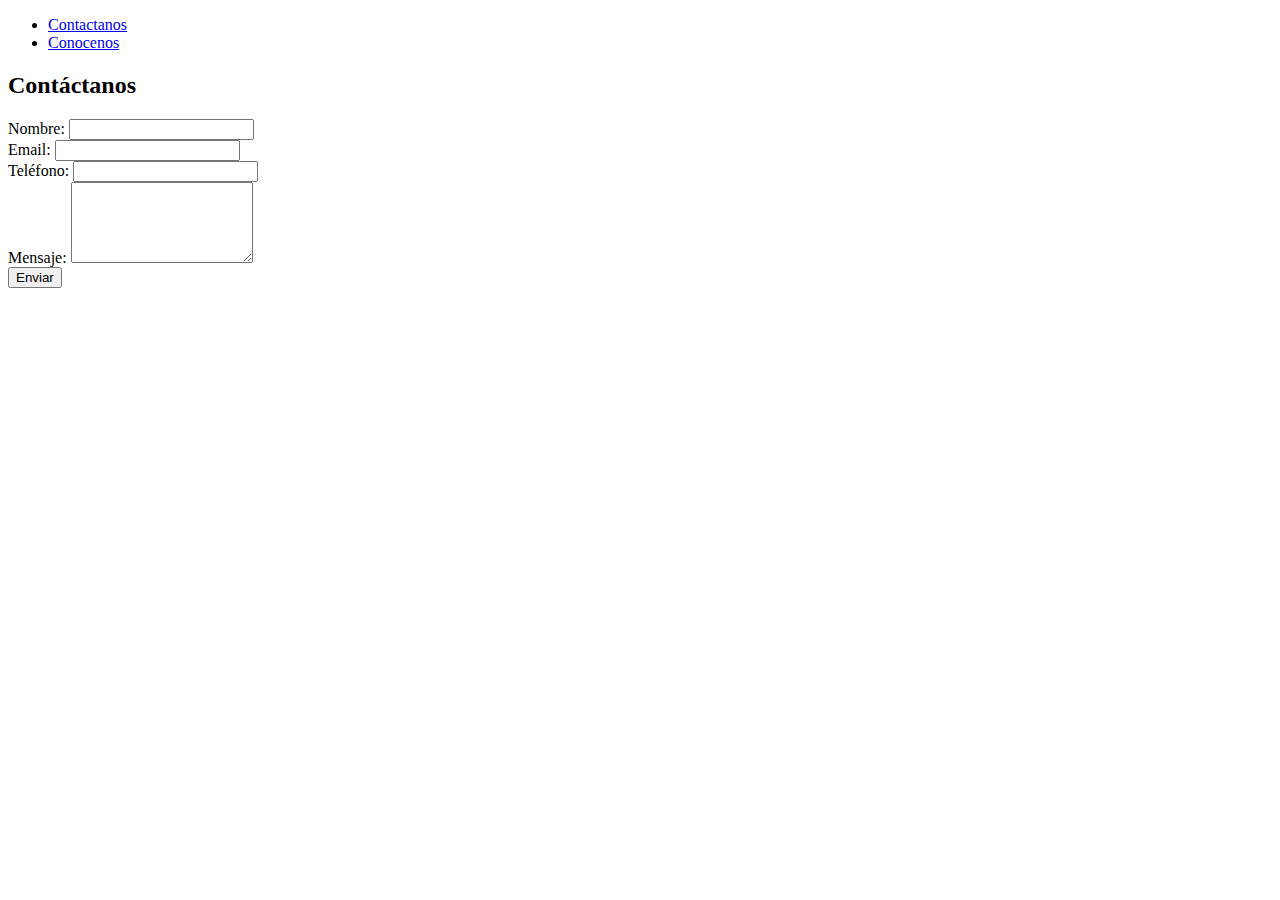
<file: 1.html>
<!DOCTYPE html>
<html lang="en">
<head>
    <meta charset="UTF-8">
    <meta name="viewport" content="width=device-width, initial-scale=1.0">
    <title>Contáctano</title>
</head>
<body>

     <nav>
        <ul>
            <li>
                <a href=1.html>Contactanos</a>
            </li>
            <li>
                <a href=2.html>Conocenos</a>
            </li>
        </ul>
    </nav>
    <section id="contactanos" class="contactanos">
    <h2>Contáctanos</h2>
    
    <form class="formulario-contacto">
        <div class="grupo-form">
            <label for="name">Nombre:</label>
            <input type="text" id="nname" name="name" required>
        </div>
        
        <div class="grupo-form">
            <label for="email">Email:</label>
            <input type="email" id="email" name="email" required>
        </div>
        
        <div class="grupo-form">
            <label for="telefono">Teléfono:</label>
            <input type="tel" id="telefono" name="telefono">
        </div>
        
        <div class="grupo-form">
            <label for="mensaje">Mensaje:</label>
            <textarea id="mensaje" name="mensaje" rows="5" required></textarea>
        </div>
        
        <button type="submit" class="btn-enviar">Enviar</button>
    </form>
</section>
</body>
</html>
</file>
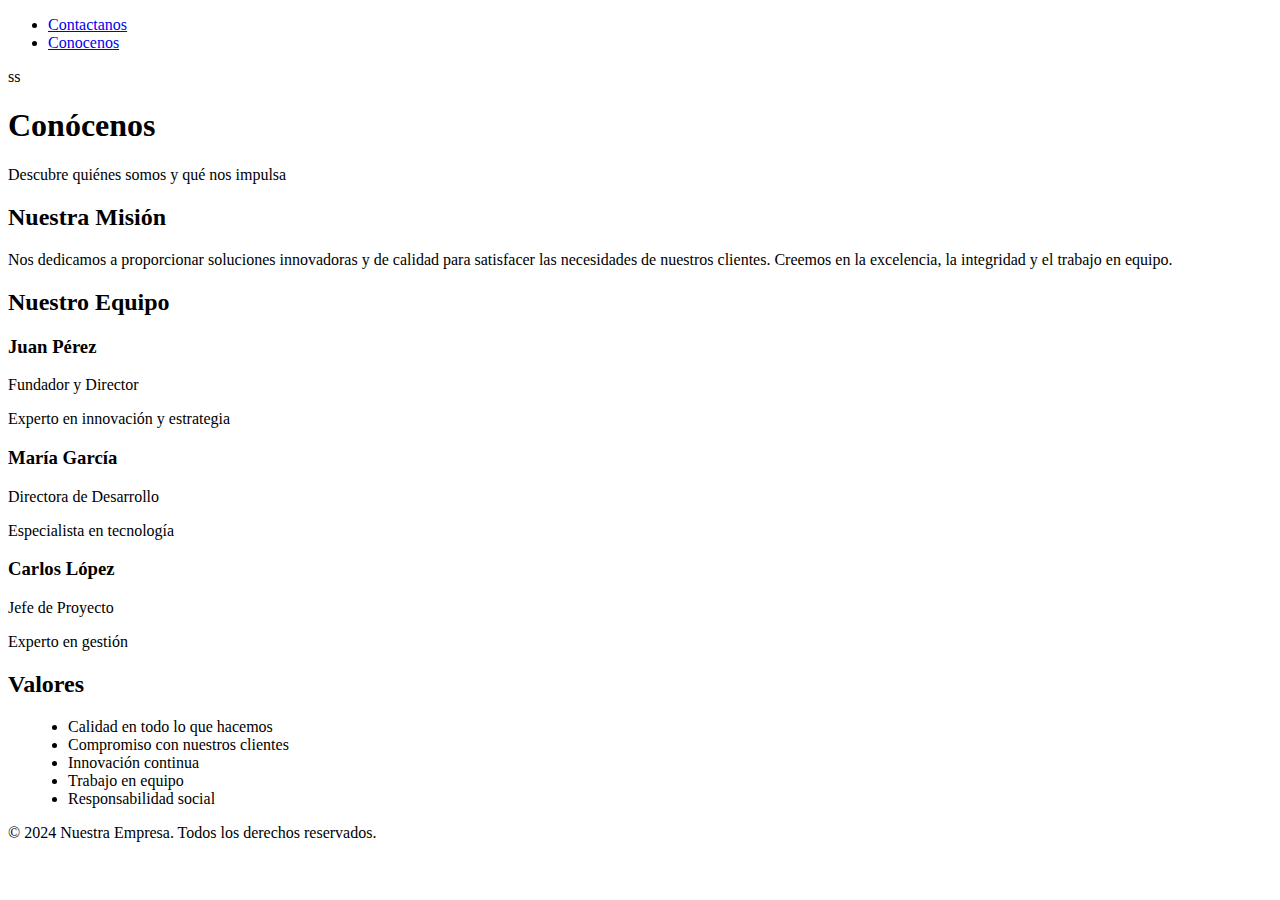
<file: 2.html>
<!DOCTYPE html>
<html lang="es">
<head>
    <meta charset="UTF-8">
    <meta name="viewport" content="width=device-width, initial-scale=1.0">
    <title>Conócenos</title>
    <link rel="stylesheet" href="style.css">
    
</head>
<body>
      <nav>
        <ul>
            <li>
                <a href=1.html>Contactanos</a>
            </li>
            <li>
                <a href=2.html>Conocenos</a>
            </li>
        </ul>
    </nav>ss
    <header>
        <h1>Conócenos</h1>
        <p>Descubre quiénes somos y qué nos impulsa</p>
    </header>
    
    <main>
        <section class="seccion">
            <h2>Nuestra Misión</h2>
            <p>Nos dedicamos a proporcionar soluciones innovadoras y de calidad para satisfacer las necesidades de nuestros clientes. Creemos en la excelencia, la integridad y el trabajo en equipo.</p>
        </section>
        
        <section class="seccion">
            <h2>Nuestro Equipo</h2>
            <div class="equipo">
                <div class="miembro">
                    <h3>Juan Pérez</h3>
                    <p>Fundador y Director</p>
                    <p>Experto en innovación y estrategia</p>
                </div>
                <div class="miembro">
                    <h3>María García</h3>
                    <p>Directora de Desarrollo</p>
                    <p>Especialista en tecnología</p>
                </div>
                <div class="miembro">
                    <h3>Carlos López</h3>
                    <p>Jefe de Proyecto</p>
                    <p>Experto en gestión</p>
                </div>
            </div>
        </section>
        
        <section class="seccion">
            <h2>Valores</h2>
            <ul style="margin-left: 20px;">
                <li>Calidad en todo lo que hacemos</li>
                <li>Compromiso con nuestros clientes</li>
                <li>Innovación continua</li>
                <li>Trabajo en equipo</li>
                <li>Responsabilidad social</li>
            </ul>
        </section>
    </main>
    
    <footer>
        <p>&copy; 2024 Nuestra Empresa. Todos los derechos reservados.</p>
    </footer>
</body>
</html>
</file>
<file: style.css>
/* Tabs Container */
.tabs {
    display: flex;
    border-bottom: 2px solid #ddd;
    margin-bottom: 20px;
}

/* Tab Buttons */
.tab-button {
    padding: 12px 20px;
    background-color: #f0f0f0;
    border: none;
    cursor: pointer;
    font-size: 16px;
    transition: all 0.3s ease;
    border-bottom: 3px solid transparent;
}

.tab-button:hover {
    background-color: #e0e0e0;
}

.tab-button.active {
    background-color: #fff;
    border-bottom-color: #007bff;
    color: #007bff;
    font-weight: bold;
}

/* Tab Content */
.tab-content {
    display: none;
    padding: 20px;
    animation: fadeIn 0.3s ease;
}

.tab-content.active {
    display: block;
}

@keyframes fadeIn {
    from {
        opacity: 0;
    }
    to {
        opacity: 1;
    }
}
</file>
